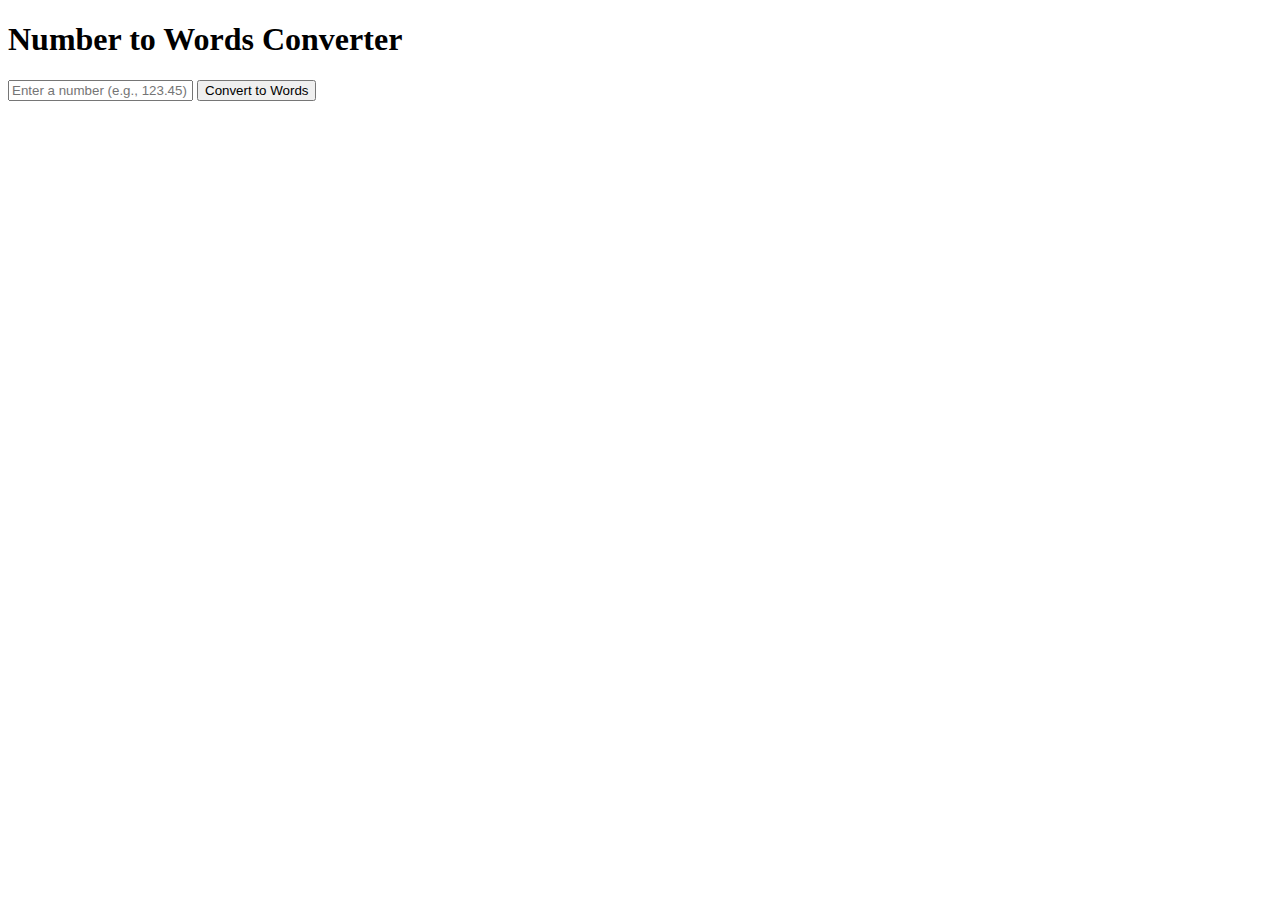
<file: index.html>
﻿<!DOCTYPE html>

<html lang="en" xmlns="http://www.w3.org/1999/xhtml">
<head>
    <meta charset="UTF-8">
    <meta name="viewport" content="width=device-width, initial-scale=1.0">
    <title>Number to Words Converter</title>
   
</head>
<body>
    <h1>Number to Words Converter</h1>
    <input type="text" id="numberInput" placeholder="Enter a number (e.g., 123.45)">
    <button onclick="convertNumber()">Convert to Words</button>
    <p id="output"></p>
   
</body>
</html>
</file>
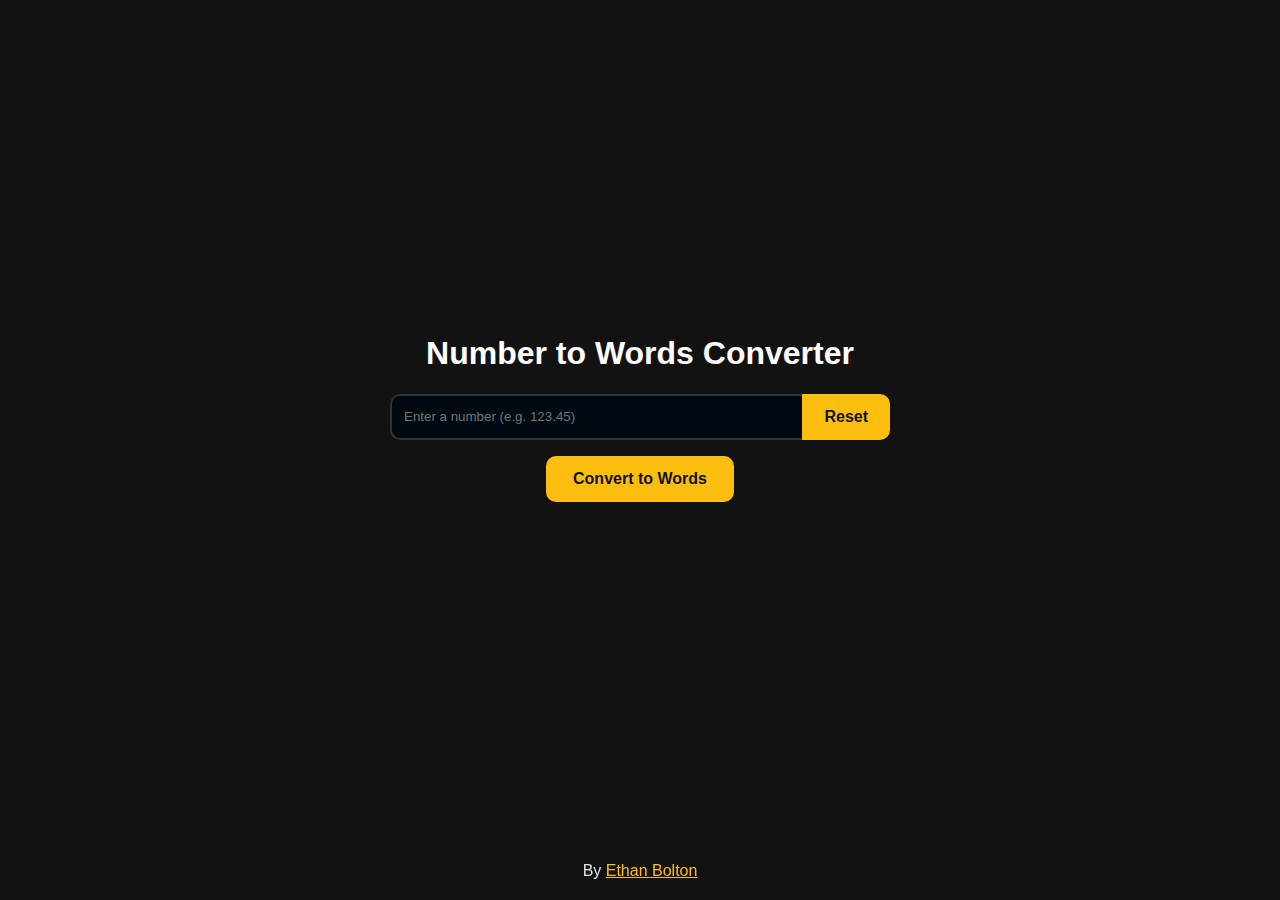
<file: wwwroot/index.html>
﻿<!DOCTYPE html>
<html lang="en" xmlns="http://www.w3.org/1999/xhtml">
  <head>
    <meta charset="UTF-8" />
    <meta name="viewport" content="width=device-width, initial-scale=1.0" />
    <title>Number to Words Converter</title>
    <link rel="stylesheet" href="styles.css" />
  </head>
  <body>
    <h1 class="title-animated">Number to Words Converter</h1>

    <div class="input-container">
      <input
        type="text"
        id="numberInput"
        placeholder="Enter a number (e.g. 123.45)"
      />
      <button class="reset-button">Reset</button>
    </div>

    <button class="convert-button">Convert to Words</button>

    <svg
      id="spinner"
      style="visibility: hidden; margin-top: 10px"
      width="36"
      height="36"
      viewBox="0 0 24 24"
      xmlns="http://www.w3.org/2000/svg"
    >
      <style>
        .spinner_qM83 {
          animation: spinner_8HQG 1.05s infinite;
          fill: #ffffff;
        }
        .spinner_oXPr {
          animation-delay: 0.1s;
        }
        .spinner_ZTLf {
          animation-delay: 0.2s;
        }
        @keyframes spinner_8HQG {
          0%,
          57.14% {
            animation-timing-function: cubic-bezier(0.33, 0.66, 0.66, 1);
            transform: translate(0);
          }
          28.57% {
            animation-timing-function: cubic-bezier(0.33, 0, 0.66, 0.33);
            transform: translateY(-6px);
          }
          100% {
            transform: translate(0);
          }
        }
      </style>
      <circle class="spinner_qM83" cx="4" cy="12" r="3" />
      <circle class="spinner_qM83 spinner_oXPr" cx="12" cy="12" r="3" />
      <circle class="spinner_qM83 spinner_ZTLf" cx="20" cy="12" r="3" />
    </svg>
    <p id="output" style="margin: 0"></p>

    <footer>
      By
      <a href="https://www.ethanbolton.com" style="color: #febe10"
        >Ethan Bolton</a
      >
    </footer>

    <script src="scripts.js" defer></script>
  </body>
</html>
</file>
<file: wwwroot/styles.css>
body {
  background-color: #121212;
  color: #e0e0e0;
  font-family: Arial, sans-serif;
  display: flex;
  flex-direction: column;
  align-items: center;
  justify-content: center;
  height: 100vh;
  margin: 0;
  padding: 20px;
  box-sizing: border-box;
}

h1 {
  color: #ffffff;
  font-size: 2em;
  text-align: center;
}

.title-animated {
  color: #ffffff;
  transition: transform 0.3s ease, color 0.3s ease;
}

.title-animated:hover {
  color: #febe10;
  transform: scale(1.1);
}

.input-container {
  display: flex;
  margin-bottom: 16px;
  width: 100%;
  max-width: 500px;
}

input[type="text"] {
  flex: 1;
  padding: 12px;
  border-radius: 10px 0 0 10px;
  border: 2px solid #333;
  border-right: none;
  background-color: #000810;
  color: #e0e0e0;
  transition: border-color 0.3s;
}

input[type="text"]:focus {
  border-color: #febe10;
  outline: none;
}

.reset-button {
  padding: 12px 20px;
  border-radius: 0 10px 10px 0;
  border: 2px solid #febe10;
  background-color: #febe10;
  color: #121212;
  cursor: pointer;
  transition: background-color 0.3s;
  font-weight: 700;
  font-size: 16px;
}

.reset-button:hover {
  background-color: #000810;
  color: #febe10;
}

button.convert-button {
  padding: 12px 25px;
  margin-bottom: 10px;
  border: 2px solid #febe10;
  border-radius: 10px;
  background-color: #febe10;
  color: #121212;
  cursor: pointer;
  transition: background-color 0.3s;
  font-weight: 700;
  font-size: 1em;
}

button.convert-button:hover {
  background-color: #000810;
  color: #febe10;
}

p#output {
  font-size: 1.2em;
  text-align: center;
  min-height: 1.5em;
  margin-top: 0px;
}

footer {
  position: fixed;
  bottom: 0;
  margin: 20px;
}

@media (max-width: 768px) {
  h1 {
    font-size: 1.8em;
  }

  input[type="text"] {
    width: 80%;
    max-width: none;
  }

  button.convert-button {
    font-size: 0.9em;
  }
}

@media (max-width: 480px) {
  h1 {
    font-size: 1.5em;
  }

  button.convert-button {
    font-size: 0.8em;
  }

  p#output {
    font-size: 1em;
  }
}
</file>
